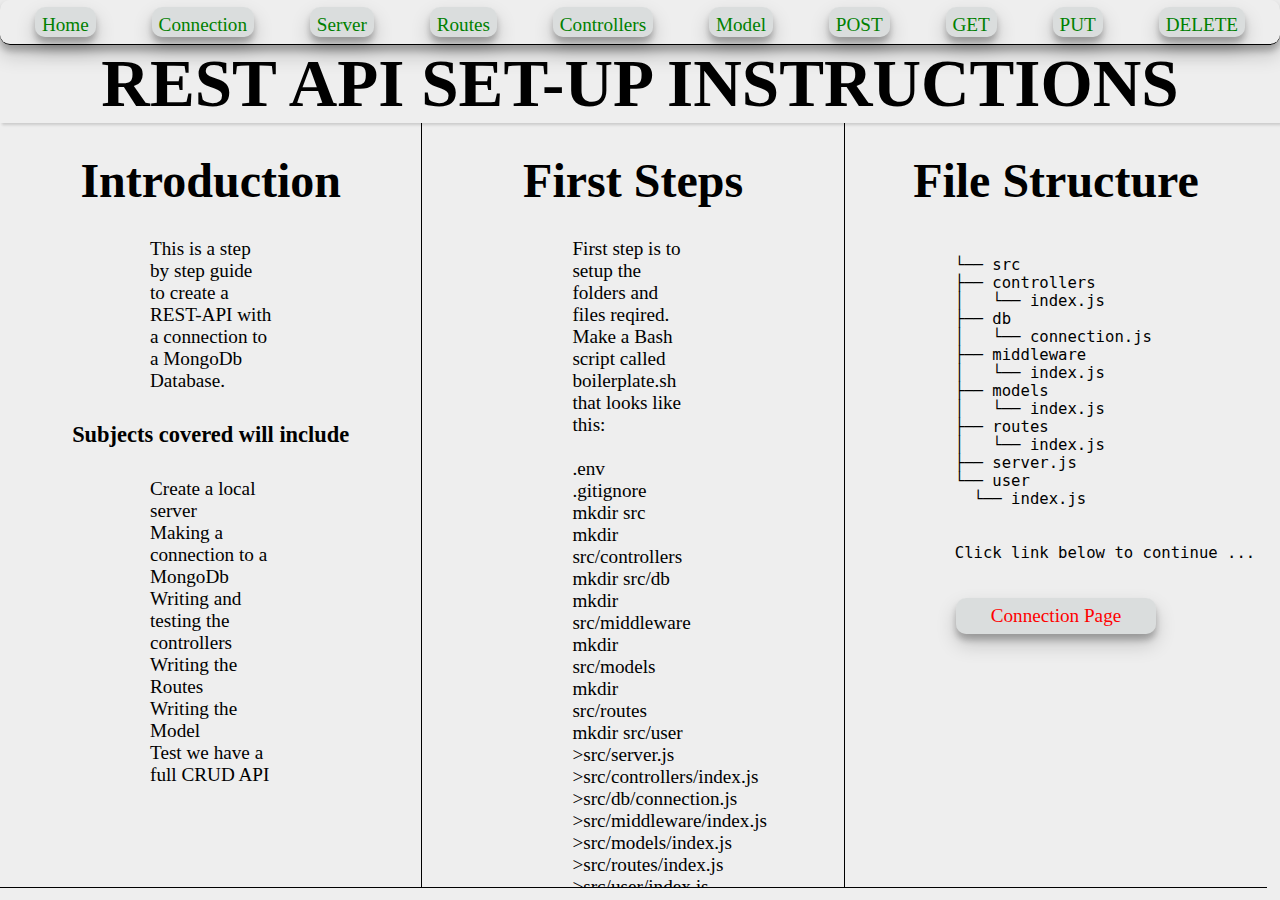
<file: index.html>
<!DOCTYPE html>
<html lang="en">
  <head>
    <meta charset="UTF-8" />
    <meta http-equiv="X-UA-Compatible" content="IE=edge" />
    <meta name="viewport" content="width=device-width, initial-scale=1.0" />
    <title>Layout</title>
    <link rel="stylesheet" href="styles.css" />
  </head>
  <body>
    <nav class="navbar">
      <a href="/">Home</a>
      <a href="./pages/connection.html">Connection</a>
      <a href="./pages/server.html">Server</a>
      <a href="./pages/routes.html">Routes</a>
      <a href="./pages/controllers.html">Controllers</a>
      <a href="./pages/model.html">Model</a>
      <a href="./pages/post-user.html">POST</a>
      <a href="./pages/list-users.html">GET</a>
      <a href="./pages/put-user.html">PUT</a>
      <a href="#">DELETE</a>
    </nav>
    <div class="heading">
      <h1>REST API SET-UP INSTRUCTIONS</h1>
    </div>
    <main class="main">
      <div class="box1">
        <h2>Introduction</h2>
        <p class="content">
          This is a step by step guide to create a REST-API with a connection to
          a MongoDb Database.
        </p>
        <h3>Subjects covered will include</h3>
        <p class="content">Create a local server</p>
        <p class="content">Making a connection to a MongoDb</p>
        <p class="content">Writing and testing the controllers</p>
        <p class="content">Writing the Routes</p>
        <p class="content">Writing the Model</p>
        <p class="content">Test we have a full CRUD API</p>
      </div>
      <div class="box2">
        <h2>First Steps</h2>
        <p class="content">
          First step is to setup the folders and files reqired. Make a Bash
          script called boilerplate.sh that looks like this:
        </p>
        <br />
        <p class="content">.env</p>
        <p class="content">.gitignore</p>
        <p class="content">mkdir src</p>
        <p class="content">mkdir src/controllers</p>
        <p class="content">mkdir src/db</p>
        <p class="content">mkdir src/middleware</p>
        <p class="content">mkdir src/models</p>
        <p class="content">mkdir src/routes</p>
        <p class="content">mkdir src/user</p>
        <p class="content">>src/server.js</p>
        <p class="content">>src/controllers/index.js</p>
        <p class="content">>src/db/connection.js</p>
        <p class="content">>src/middleware/index.js</p>
        <p class="content">>src/models/index.js</p>
        <p class="content">>src/routes/index.js</p>
        <p class="content">>src/user/index.js</p>
        <br /><br>
        <p class="content">
          Place this in the ROOT folder of your project.
          Then execute the script to create the neccessary folders and files.
        </p>
        <footer class="footer">ROSINDUBH &copy; 2022</footer>
      </div>
      <div class="box3">
        <h2>File Structure</h2>
        <pre class="tree">

└── src
├── controllers
│   └── index.js
├── db
│   └── connection.js
├── middleware
│   └── index.js
├── models
│   └── index.js
├── routes
│   └── index.js
├── server.js
└── user
  └── index.js

  <p class="instruction">Click link below to continue ...</p>
        </pre>
        <a class="next-page" href="./pages/connection.html">Connection Page</a>
      </div>
    </main>
    <!-- <footer class="footer">ROSINDUBH &copy; 2022</footer> -->
  </body>
</html>
</file>
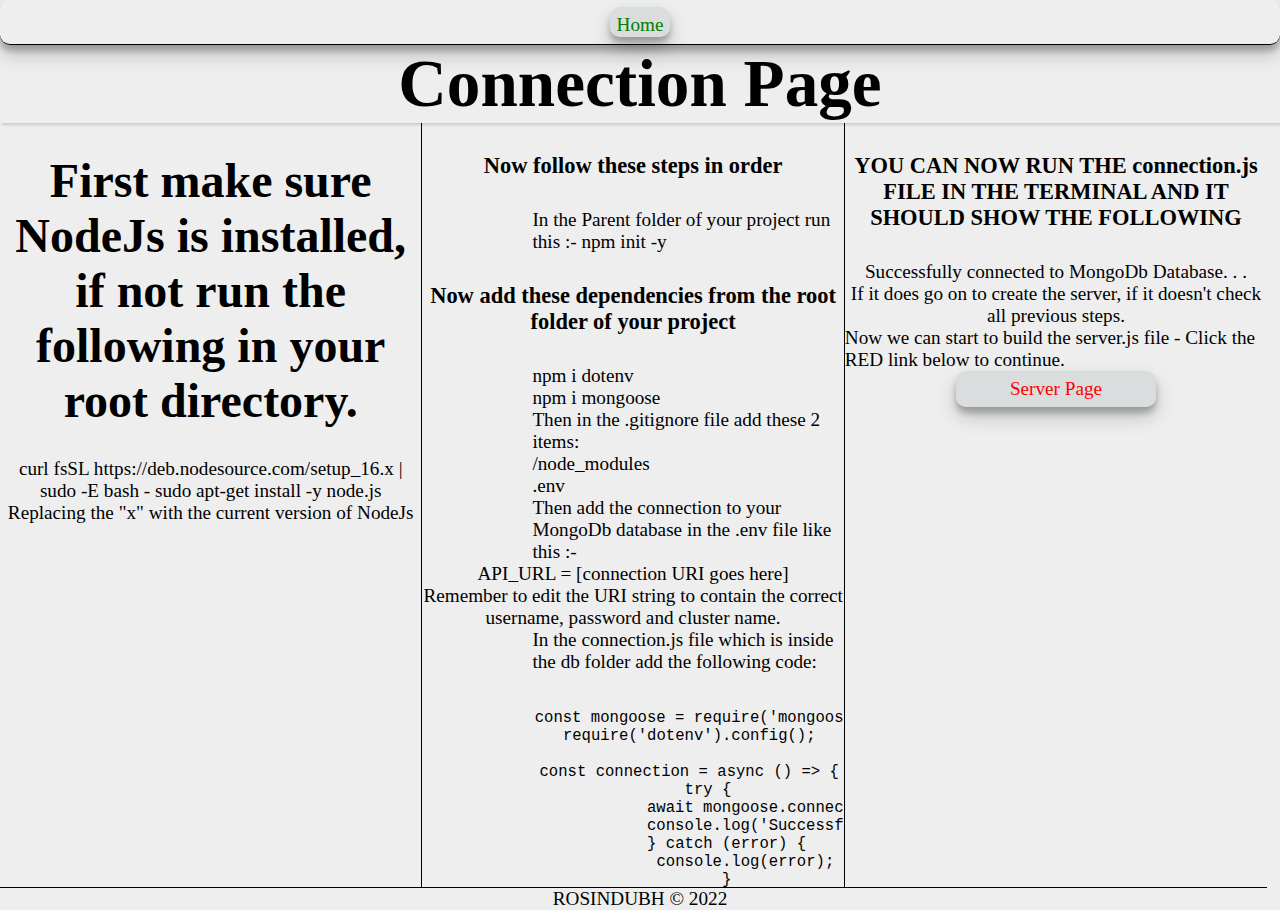
<file: pages/connection.html>
<!DOCTYPE html>
<html lang="en">
<head>
    <meta charset="UTF-8">
    <meta http-equiv="X-UA-Compatible" content="IE=edge">
    <meta name="viewport" content="width=device-width, initial-scale=1.0">
    <title>Connection</title>
    <link rel="stylesheet" href="../styles.css">
</head>
<body>
        <nav class="navbar">
            <a href="../index.html">Home</a>
        </nav>
    <main class="main">
        <div class="heading">
            <h1>Connection Page</h1>
        </div>
    <div class="box1">
        <h2>First make sure NodeJs is installed, if not run the following in your root directory.</h2>
        <p>curl fsSL https://deb.nodesource.com/setup_16.x | sudo -E bash -
            sudo apt-get install -y node.js</p>
        <p>Replacing the "x" with the current version of NodeJs</p>
        </div>
        <div class="box2">
        <h3>Now follow these steps in order</h3>
        <ol>
            <li>In the Parent folder of your project run this :- npm init -y</li>
            <h3>Now add these dependencies from the root folder of your project</h3>
        <ul>
            <li>npm i dotenv</li>
            <li>npm i mongoose</li>
        </ul>
            <li>Then in the .gitignore file add these 2 items:</li>
            <ul>
                <li>/node_modules</li>
                <li>.env</li>
            </ul>
            <li>Then add the connection to your MongoDb database in the .env file like this :- </li>
            <p>API_URL = [connection URI goes here]</p>
            <p>    Remember to edit the URI string to contain the correct username, password and cluster name.</p>
            <li>In the connection.js file which is inside the db folder add the following code:</li>
        </ol>
        <pre>

            
            const mongoose = require('mongoose');
            require('dotenv').config();

            const connection = async () => {
                try {
                        await mongoose.connect(process.env.API_URL)
                        console.log('Successfully connected to MongoDb Database...');
                    } catch (error) {
                        console.log(error);
                    }
            }

            connection();</pre>
        </div>
        <div class="box3">
        <h3>YOU CAN NOW RUN THE connection.js FILE IN THE TERMINAL AND IT SHOULD SHOW THE FOLLOWING</h3>
        <p>Successfully connected to MongoDb Database. . . </p>
        <p>If it does go on to create the server, if it doesn't check all previous steps.</p>
        <div class="instruction">
            <p>
              Now we can start to build the server.js file - Click the RED link
              below to continue.
            </p>
            <a class="next-page" href="server.html">Server Page</a>

          </div>
        </div>
        
        <!-- <a href="./server.html">Server</a> -->
    </main>
    
    <footer class="footer">ROSINDUBH &copy; 2022</footer>

</body>
</html>
</file>
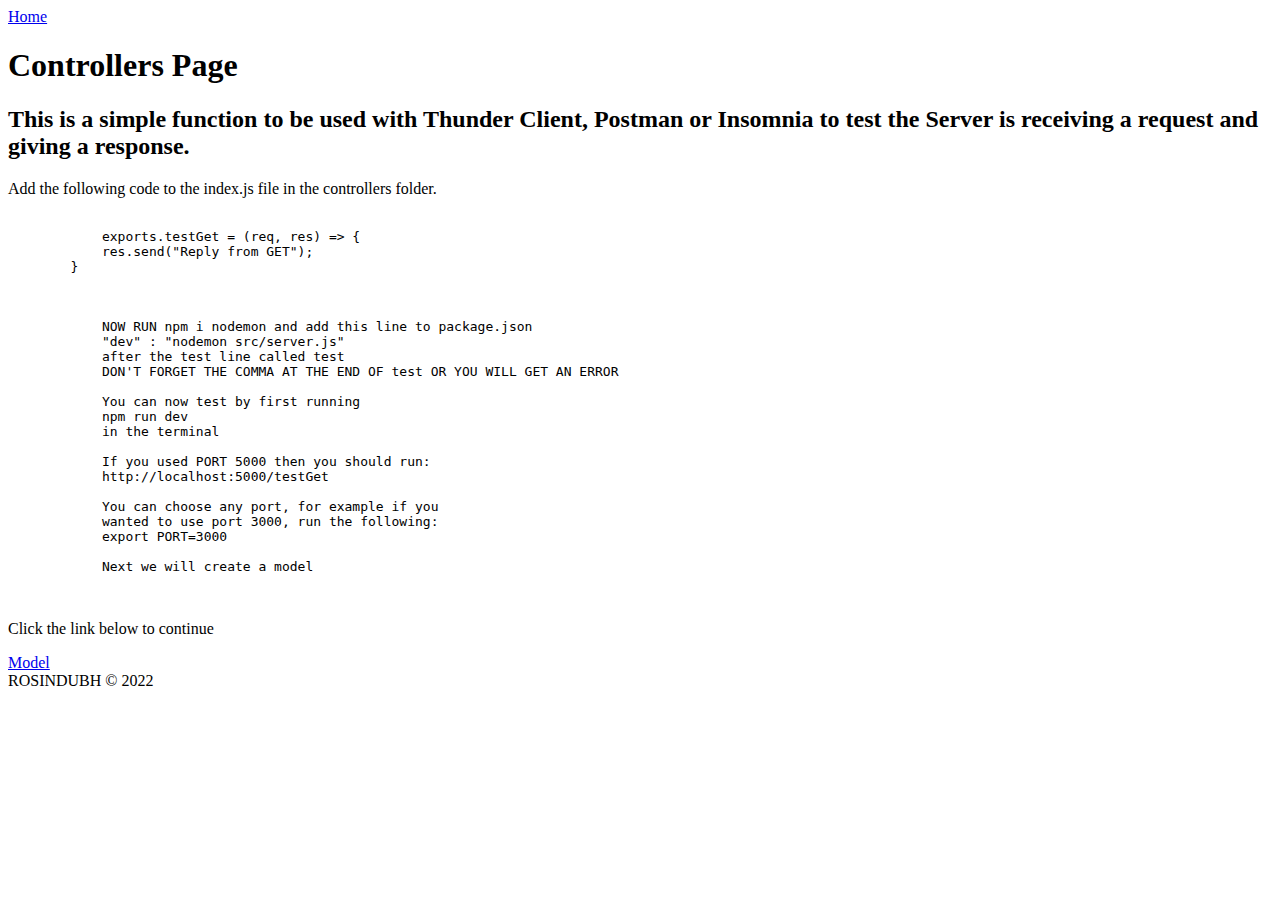
<file: pages/controllers.html>
<!DOCTYPE html>
<html lang="en">
<head>
    <meta charset="UTF-8">
    <meta http-equiv="X-UA-Compatible" content="IE=edge">
    <meta name="viewport" content="width=device-width, initial-scale=1.0">
    <title>Controllers</title>
</head>
<body>
    <div>
        <a href="../index.html">Home</a>
        <h1>Controllers Page</h1>
        <h2>This is a simple function to be used with Thunder Client, Postman
            or Insomnia to test the Server is receiving a request and giving
            a response.</h2>
        <p>Add the following code to the index.js file in the controllers folder.</p>
        <pre>

            exports.testGet = (req, res) => {
            res.send("Reply from GET");
        }
        


            NOW RUN npm i nodemon and add this line to package.json
            "dev" : "nodemon src/server.js"
            after the test line called test 
            DON'T FORGET THE COMMA AT THE END OF test OR YOU WILL GET AN ERROR

            You can now test by first running 
            npm run dev
            in the terminal

            If you used PORT 5000 then you should run:
            http://localhost:5000/testGet

            You can choose any port, for example if you
            wanted to use port 3000, run the following:
            export PORT=3000

            Next we will create a model
        
        </pre>
        <p>Click the link below to continue</p>
        <a href="./model.html">Model</a>
    </div>
    <footer>ROSINDUBH &copy; 2022</footer>
</body>
</html>
</file>
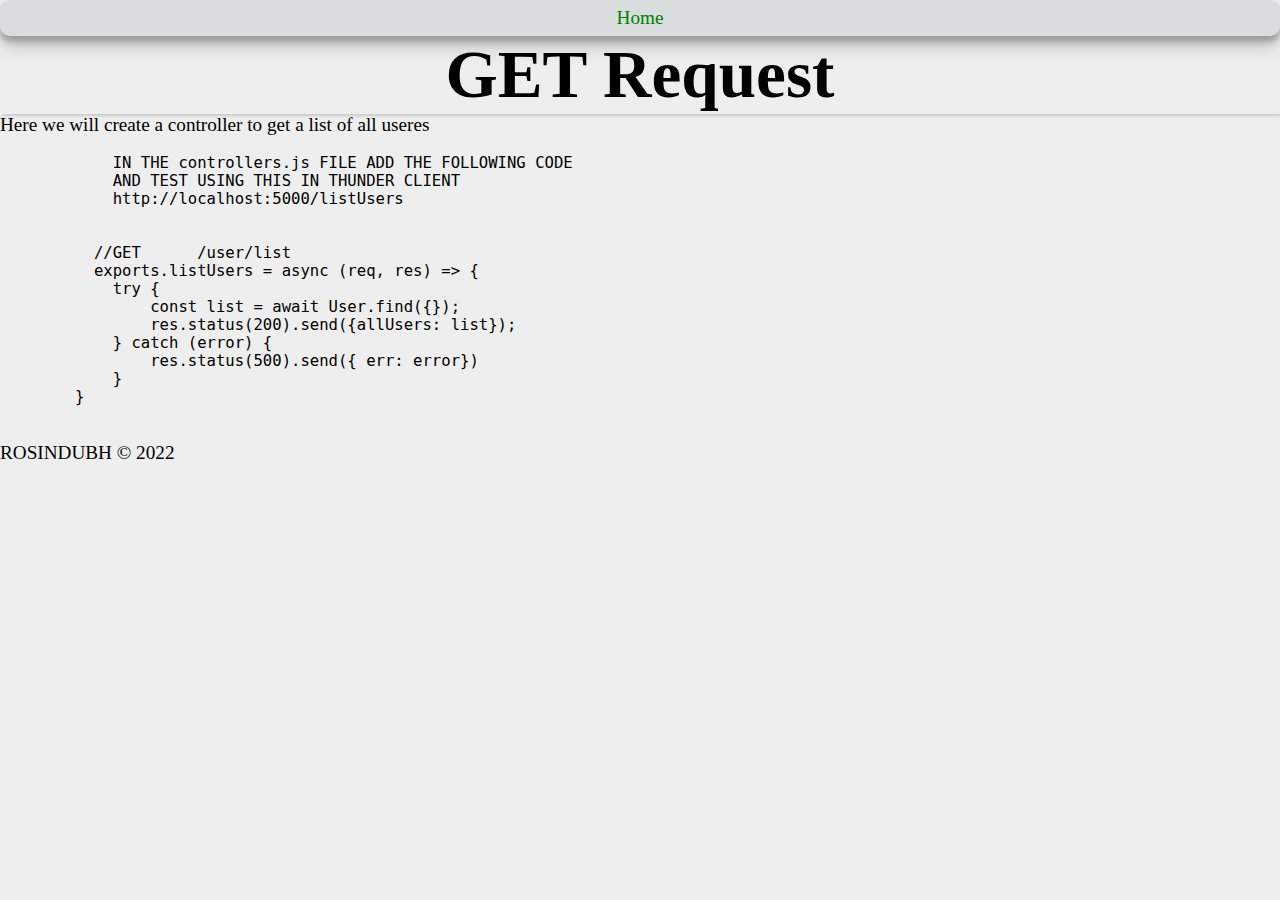
<file: pages/list-users.html>
<!DOCTYPE html>
<html lang="en">
  <head>
    <meta charset="UTF-8" />
    <meta http-equiv="X-UA-Compatible" content="IE=edge" />
    <meta name="viewport" content="width=device-width, initial-scale=1.0" />
    <title>GET Request</title>
    <link rel="stylesheet" href="../styles.css" />
  </head>
  <body>
    <div>
      <a href="../index.html">Home</a>
      <h1>GET Request</h1>
      <p>Here we will create a controller to get a list of all useres</p>
    </div>
    <div>
      <pre>

            IN THE controllers.js FILE ADD THE FOLLOWING CODE
            AND TEST USING THIS IN THUNDER CLIENT
            http://localhost:5000/listUsers
        

          //GET      /user/list
          exports.listUsers = async (req, res) => {
            try {
                const list = await User.find({});
                res.status(200).send({allUsers: list});
            } catch (error) {
                res.status(500).send({ err: error})
            }
        }
        
        </pre
      >
    </div>
    <footer>ROSINDUBH &copy; 2022</footer>
  </body>
</html>
</file>
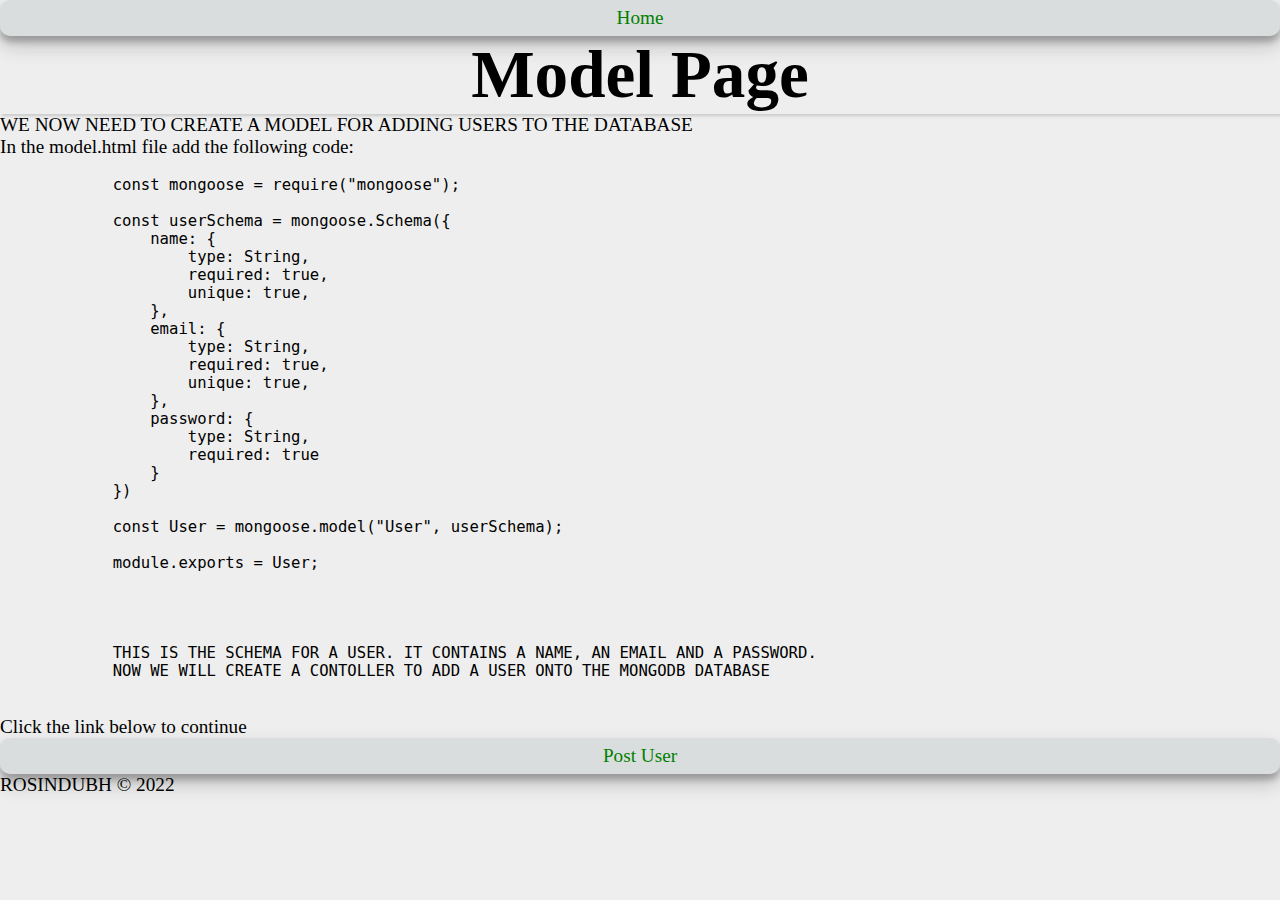
<file: pages/model.html>
<!DOCTYPE html>
<html lang="en">
  <head>
    <meta charset="UTF-8" />
    <meta http-equiv="X-UA-Compatible" content="IE=edge" />
    <meta name="viewport" content="width=device-width, initial-scale=1.0" />
    <title>Model</title>
    <link rel="stylesheet" href="../styles.css" />
  </head>
  <body>
    <div>
      <a href="../index.html">Home</a>
      <h1>Model Page</h1>
    </div>
    <div>
      <p>WE NOW NEED TO CREATE A MODEL FOR ADDING USERS TO THE DATABASE</p>
      <p>In the model.html file add the following code:</p>
      <pre>

            const mongoose = require("mongoose");

            const userSchema = mongoose.Schema({
                name: {
                    type: String,
                    required: true,
                    unique: true,
                },
                email: {
                    type: String,
                    required: true,
                    unique: true,
                },
                password: {
                    type: String,
                    required: true
                }
            })
            
            const User = mongoose.model("User", userSchema);
            
            module.exports = User;




            THIS IS THE SCHEMA FOR A USER. IT CONTAINS A NAME, AN EMAIL AND A PASSWORD.
            NOW WE WILL CREATE A CONTOLLER TO ADD A USER ONTO THE MONGODB DATABASE

        </pre
      >
      <p>Click the link below to continue</p>
      <a href="./post-user.html">Post User</a>
    </div>
    <footer>ROSINDUBH &copy; 2022</footer>
  </body>
</html>
</file>
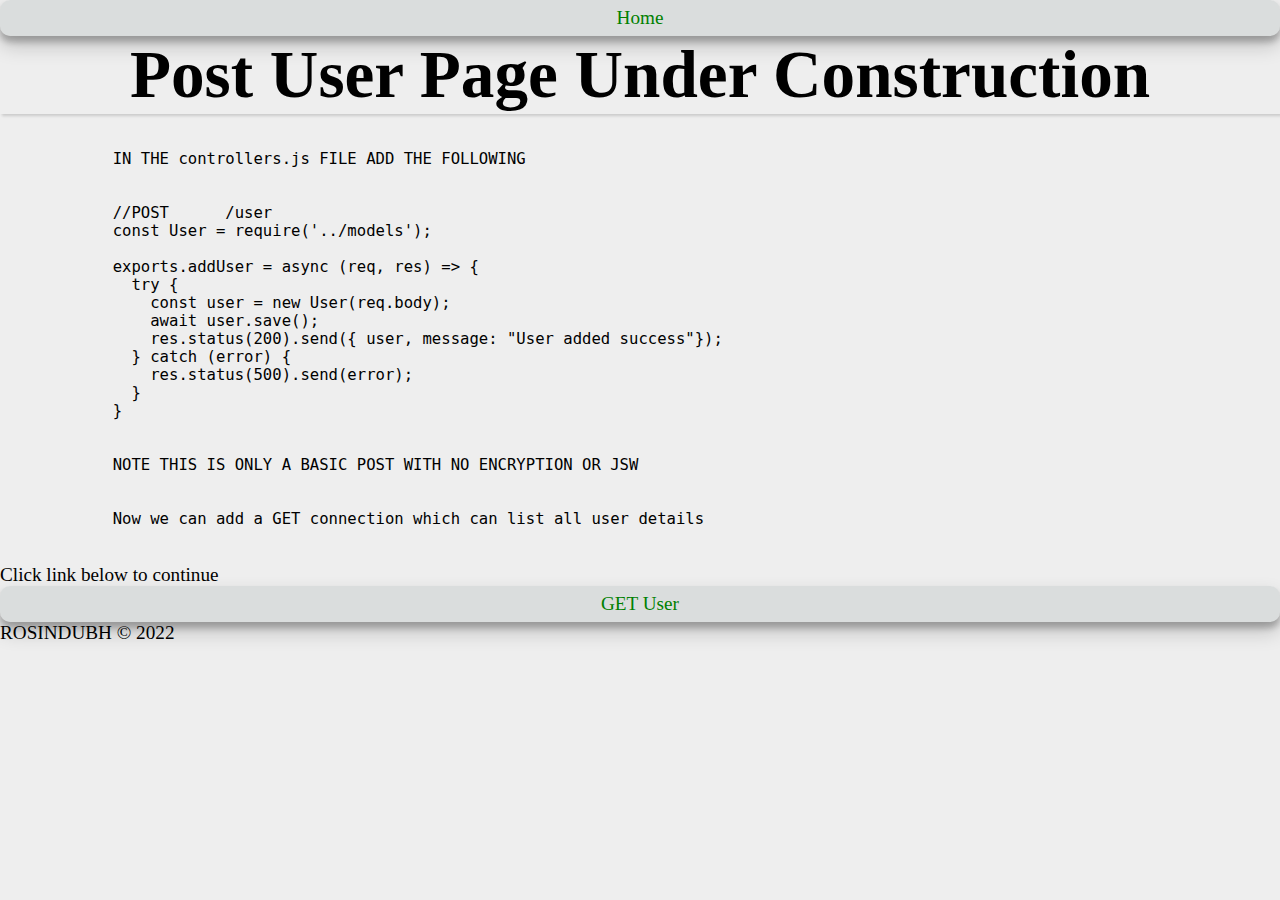
<file: pages/post-user.html>
<!DOCTYPE html>
<html lang="en">
<head>
    <meta charset="UTF-8">
    <meta http-equiv="X-UA-Compatible" content="IE=edge">
    <meta name="viewport" content="width=device-width, initial-scale=1.0">
    <title>Post User</title>
    <link rel="stylesheet" href="../styles.css">
</head>
<body>
    <div>
        <a href="../index.html">Home</a>
        <h1>Post User Page Under Construction</h1>
    </div>
    <div>
        <pre>


            IN THE controllers.js FILE ADD THE FOLLOWING
        

            //POST      /user
            const User = require('../models');

            exports.addUser = async (req, res) => {
              try {
                const user = new User(req.body);
                await user.save();
                res.status(200).send({ user, message: "User added success"});
              } catch (error) {
                res.status(500).send(error);
              }
            }
        

            NOTE THIS IS ONLY A BASIC POST WITH NO ENCRYPTION OR JSW
        

            Now we can add a GET connection which can list all user details
        
        </pre>
        <p>Click link below to continue</p>
        <a href="./list-users.html">GET User</a>
    </div>
    <footer>ROSINDUBH &copy; 2022</footer>

</body>
</html>
</file>
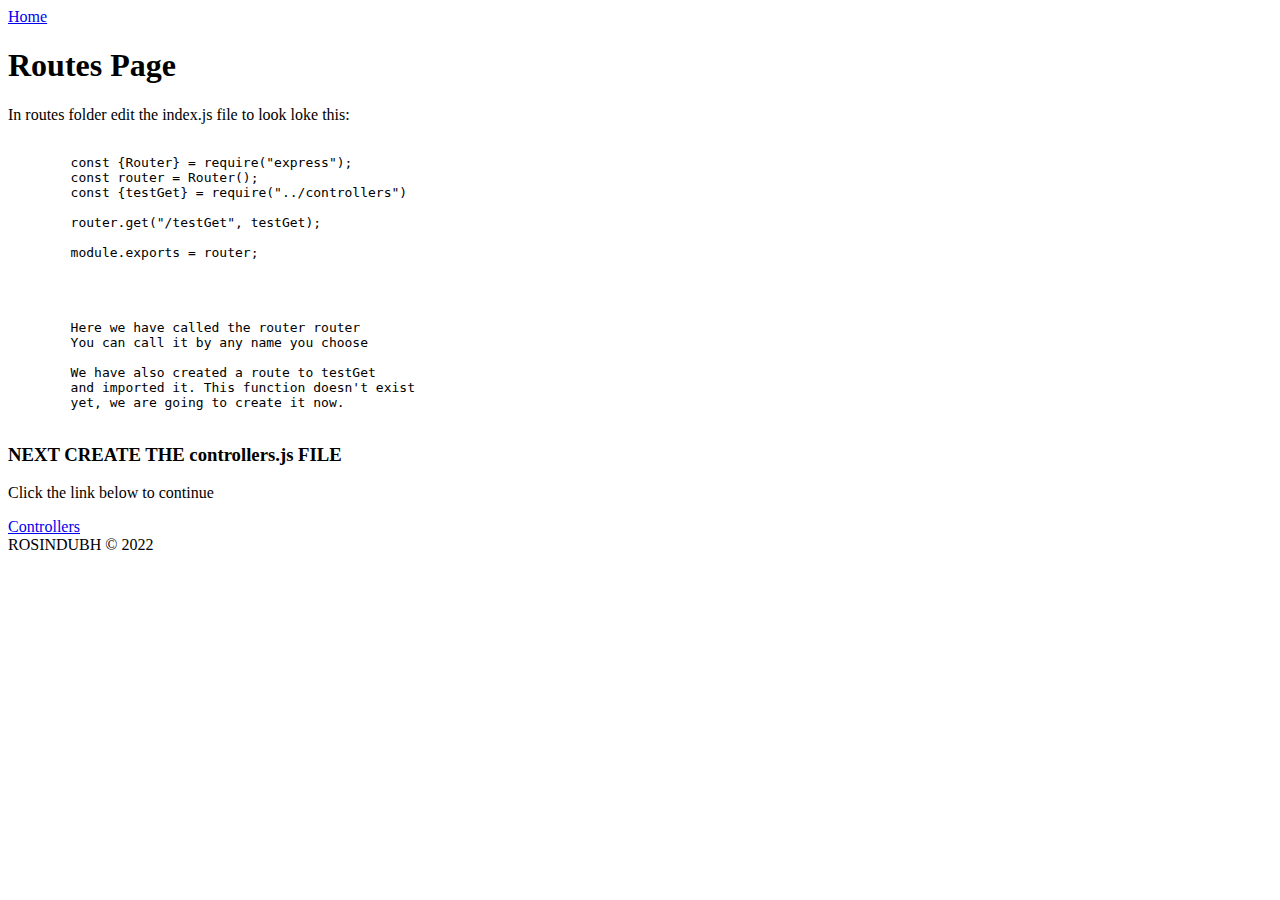
<file: pages/routes.html>
<!DOCTYPE html>
<html lang="en">
<head>
    <meta charset="UTF-8">
    <meta http-equiv="X-UA-Compatible" content="IE=edge">
    <meta name="viewport" content="width=device-width, initial-scale=1.0">
    <title>Routes</title>
</head>
<body>
    <div>
        <a href="../index.html">Home</a>
        <h1>Routes Page</h1>
    </div>
    <div>
        <p>In routes folder edit the index.js file to look loke this:</p>
        <pre>

        const {Router} = require("express");
        const router = Router();
        const {testGet} = require("../controllers")

        router.get("/testGet", testGet);

        module.exports = router;
        



        Here we have called the router router
        You can call it by any name you choose

        We have also created a route to testGet  
        and imported it. This function doesn't exist
        yet, we are going to create it now.
        </pre>
        <h3>NEXT CREATE THE controllers.js FILE</h3>
        <p>Click the link below to continue</p>
        <a href="./controllers.html">Controllers</a>
    </div>
    <div>
        <footer>ROSINDUBH &copy; 2022</footer>
    </div>
</body>
</html>
</file>
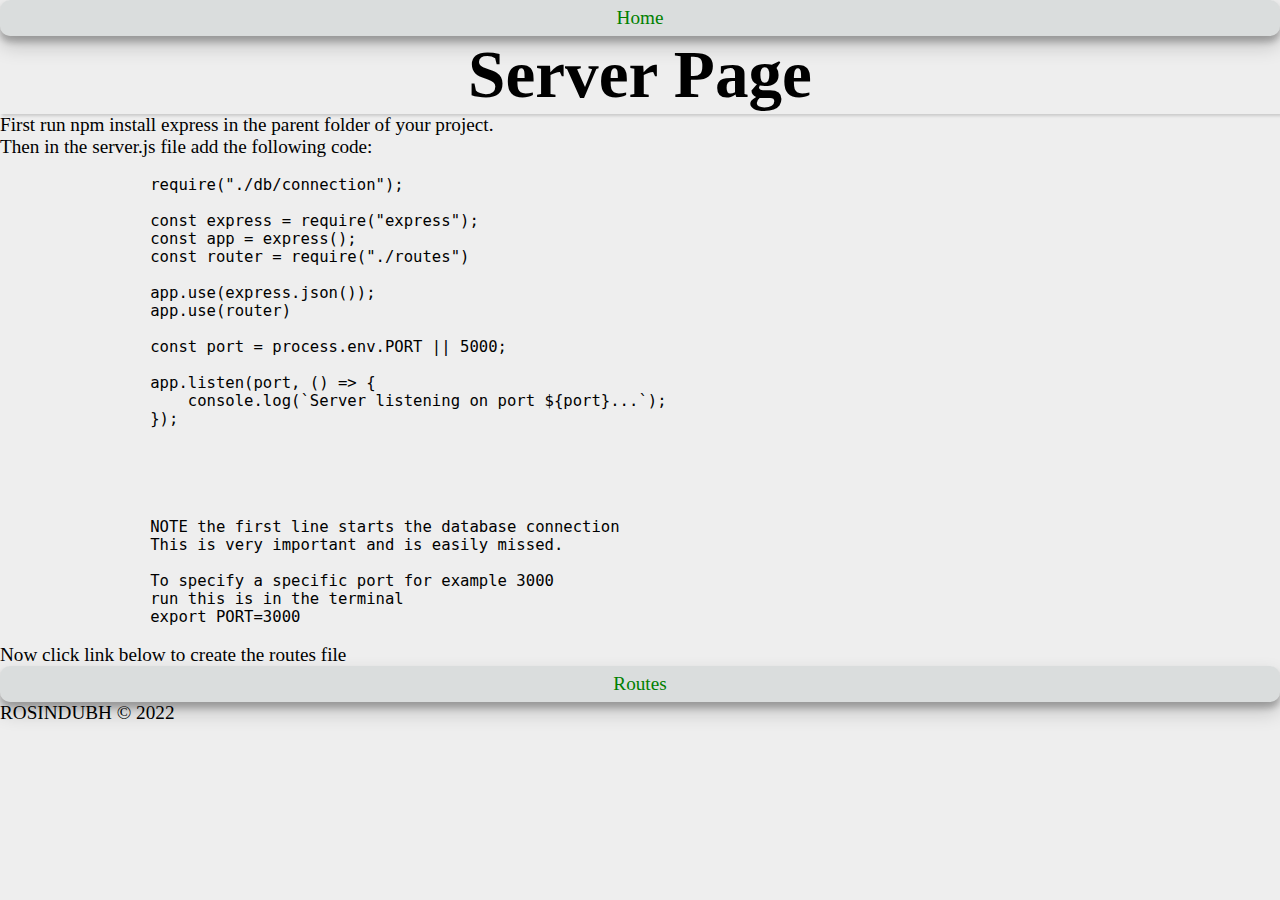
<file: pages/server.html>
<!DOCTYPE html>
<html lang="en">
<head>
    <meta charset="UTF-8">
    <meta http-equiv="X-UA-Compatible" content="IE=edge">
    <meta name="viewport" content="width=device-width, initial-scale=1.0">
    <title>Server</title>
    <link rel="stylesheet" href="../styles.css">
</head>
<body>
    <main>
        <div>
            <a href="../index.html">Home</a>
            <h1>Server Page</h1>
        </div>
        <div>
            <p>First run npm install express in the parent folder of your project.</p>
            <p>Then in the server.js file add the following code:</p>
            <pre>

                require("./db/connection");
    
                const express = require("express");
                const app = express();
                const router = require("./routes")
        
                app.use(express.json());
                app.use(router)
                
                const port = process.env.PORT || 5000;
        
                app.listen(port, () => {
                    console.log(`Server listening on port ${port}...`);
                });





                NOTE the first line starts the database connection
                This is very important and is easily missed.

                To specify a specific port for example 3000
                run this is in the terminal
                export PORT=3000
            </pre>
            <div>
                <p>Now click link below to create the routes file</p>
                <a href="./routes.html">Routes</a>
            </div>
        </div>
    </main>
    <footer>ROSINDUBH &copy; 2022</footer>

</body>
</html>
</file>
<file: styles.css>
* {
    box-sizing: border-box;
    margin: 0;
    padding: 0;
}
body {
    font-size: 1.2em;
    background-color: #EEEEEE;
}
.navbar {
    /* background-color: aquamarine; */
    /* height: 2.6em; */
    height: 5vh;
    border-bottom: 1px solid black;
}
a {
    background-color: rgba(174, 185, 185, 0.315);
}
.navbar, a {
    padding: 7px;
    text-decoration: none;
    display: flex;
    justify-content: space-around;
    /* color: rgb(26, 26, 116); */
    color: green;
    box-shadow: rgba(0, 0, 0, 0.19) 0px 10px 20px, rgba(0, 0, 0, 0.23) 0px 6px 6px;
    /* box-shadow: rgba(0, 0, 0, 0.15) 1.95px 1.95px 2.6px; */
    border-radius: 10px;
}
.main {
    min-width: 900px;
}
h1 {
    text-align: center;
    font-size: 3.5em;
    box-shadow: rgba(0, 0, 0, 0.15) 1.95px 1.95px 2.6px;
}
h2 {
    font-size: 2.5em;
}
h3 {
    text-align: center;
}
h2, h3 {
    padding-top: 30px;
    padding-bottom: 30px;
}
.box1 {
    /* background-color: rgb(240, 190, 157); */
    float: left;
    border-right: 1px solid;
}
li {
    text-align: left;
    padding-left: 110px;
}
.box2 {
    /* background-color: lightgreen; */
    float: left;
    border-right: 1px solid;
}
.box2 .bash-script {
    text-align: left;
    padding-left: 110px;
    /* background-color: cyan; */
}
.box3 {
    /* background-color: chocolate; */
    float: left;
}
.box3 .tree {
    text-align: left;
    padding-left: 110px;
    /* background-color: violet; */
}
.content {
    text-align: left;
    padding: 0 150px 0 150px;
}
.next-page {
    color: red;
    width: 200px;
    margin: 0 auto;
    /* background-color:rgb(190, 240, 114) */
}
.box1, .box2, .box3 {
    width: 33%;
    height: 85vh;
    overflow: hidden;
    margin: 0;
    text-align: center;
    border-bottom: 1px solid;
    /* background-color:chartreuse; */
}
.instruction {
    text-align: left;
}
.footer {
    text-align: center;
    height: 10vh;
    padding-top: 100px;
    /* background-color: lightcoral; */
}
</file>
